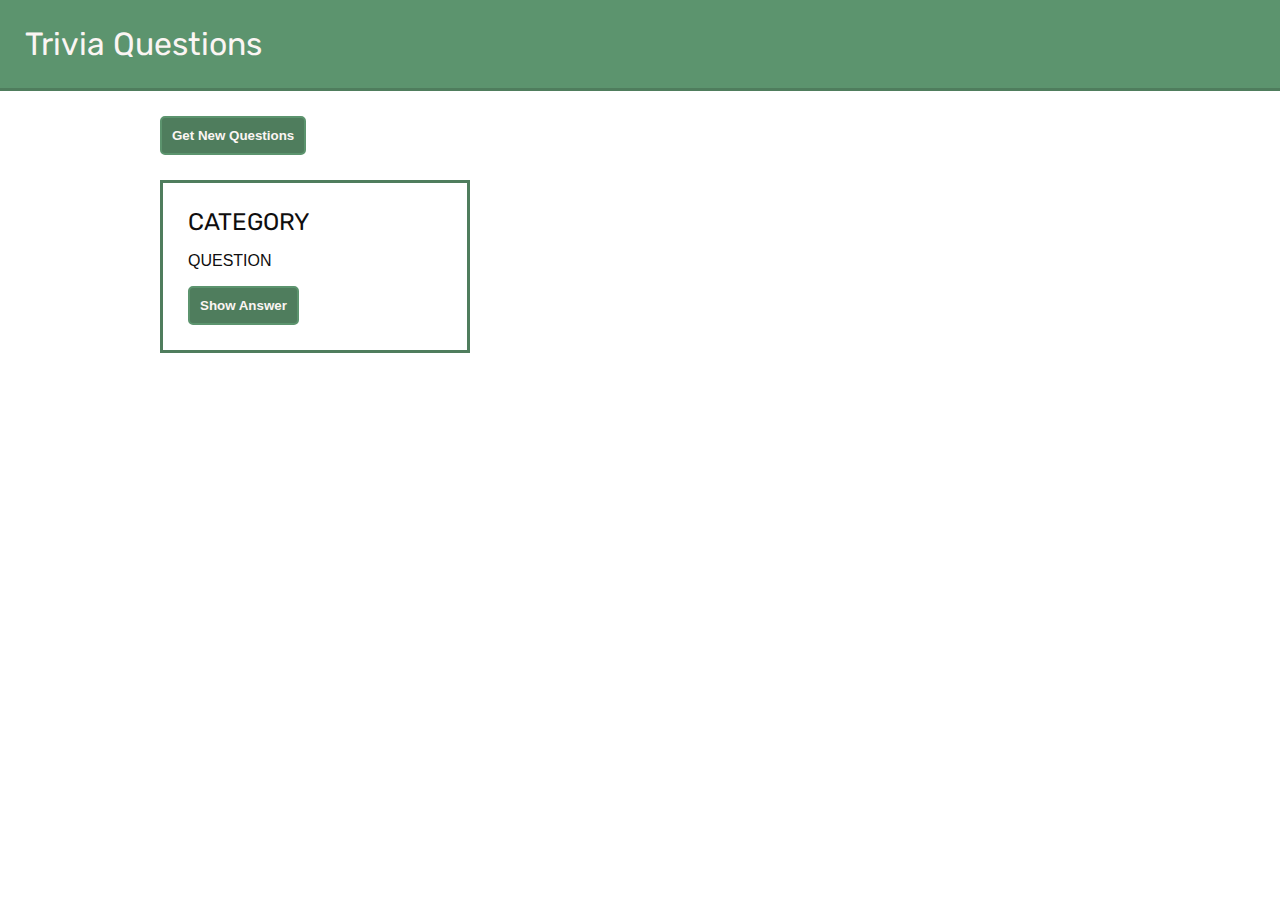
<file: index.html>
<!DOCTYPE html>
<html lang="en">
  <head>
    <meta charset="UTF-8" />
    <meta http-equiv="X-UA-Compatible" content="IE=edge" />
    <meta name="viewport" content="width=device-width, initial-scale=1.0" />
    <title>Trivia Questions</title>
    <link rel="stylesheet" href="style.css" />
    
  </head>
  <body>
    <header>
      <h1>Trivia Questions</h1>
    </header>
    <section class="centered">
      <form>
        <button type="submit">Get New Questions</button>
      </form>
    </section>
    <main class="centered">
      <!-- Your `.card` elements should show up here. -->
      <article class="card">
        <h2>CATEGORY</h2>
        <p>QUESTION</p>
        <button>Show Answer</button>
        <p class="hidden">CORRECT ANSWER</p>
      </article>
    </main>
    <script src="./main.js"></script>
  </body>
</html>
</file>
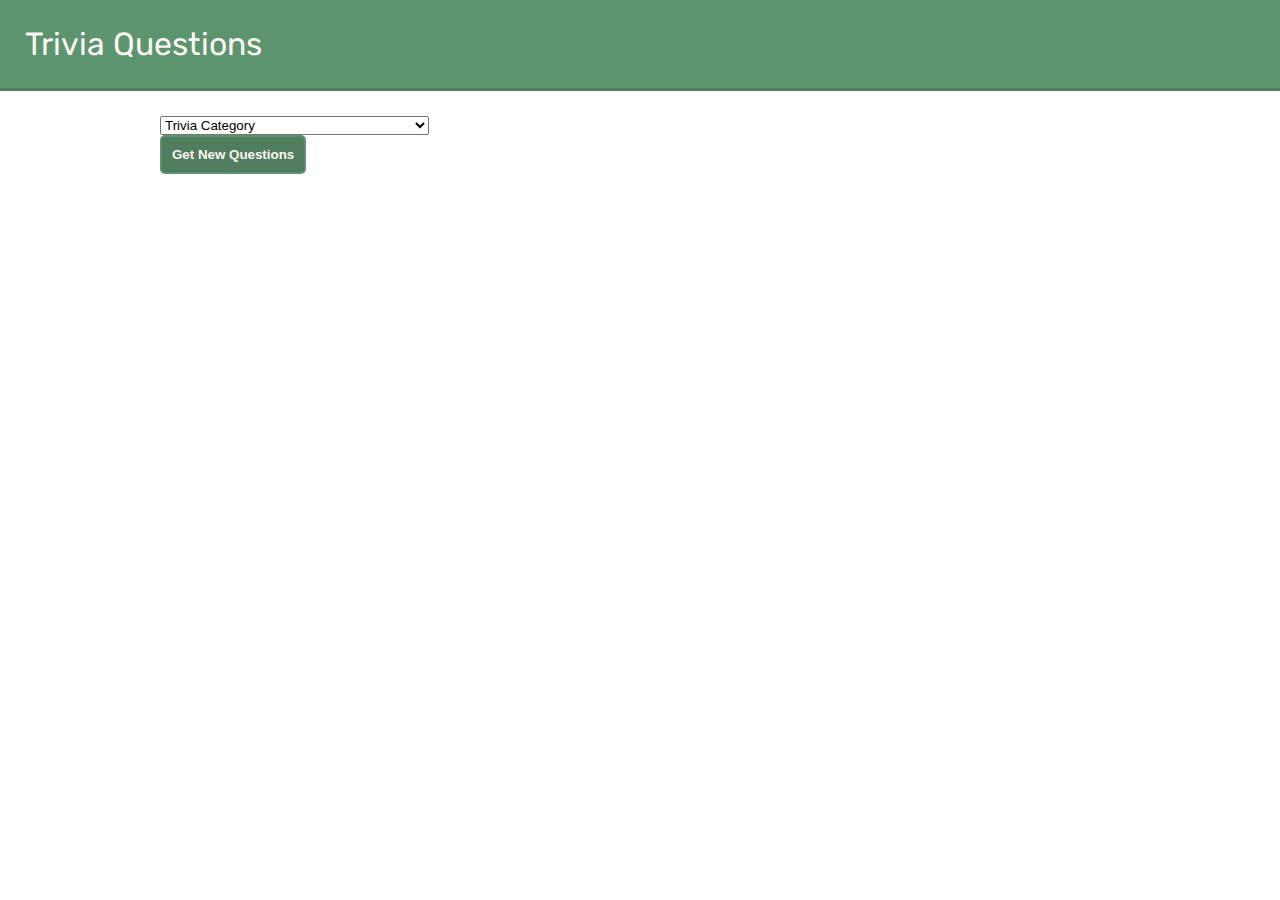
<file: indexbycategory.html>
<!DOCTYPE html>
<html lang="en">
  <head>
    <meta charset="UTF-8" />
    <meta http-equiv="X-UA-Compatible" content="IE=edge" />
    <meta name="viewport" content="width=device-width, initial-scale=1.0" />
    <title>Trivia Questions</title>
    <link rel="stylesheet" href="style.css" />
    <script defer src="app2.js"></script>
  </head>
  <body>
    <header>
      <h1>Trivia Questions</h1>
    </header>
    <section class="centered">
      <form>
        <select id="category" name="trivia-category">
          <option value="select-trivia-category">Trivia Category</option>
          <option value="general-knowledge">General Knowledge</option>
          <option value="entertainment-books">Entertainment: Books</option>
          <option value="entertainment-film">Entertainment: Film</option>
          <option value="entertainment-music">Entertainment: Music</option>
          <option value="entertainment-musicals-theatres">
            Entertainment: Musicals & Theatres
          </option>
          <option value="entertainment-television">
            Entertainment: Television
          </option>
          <option value="entertainment-video-games">
            Entertainment: Video Games
          </option>
          <option value="entertainment-board-games">
            Entertainment: Board Games
          </option>
          <option value="science-nature">Science & Nature</option>
          <option value="science-computers">Science: Computers</option>
          <option value="science-mathematics">Science: Mathematics</option>
          <option value="mythology">Mythology</option>
          <option value="sports">Sports</option>
          <option value="geography">Geography</option>
          <option value="history">History</option>
          <option value="politics">Politics</option>
          <option value="art">Art</option>
          <option value="celebrities">Celebrities</option>
          <option value="animals">Animals</option>
          <option value="vehicles">Vehicles</option>
          <option value="entertainment-comics">Entertainment: Comics</option>
          <option value="science-gadgets">Science: Gadgets</option>
          <option value="entertainment-japanese-anime-manga">
            Entertainment: Japanese Anime & Manga
          </option>
          <option value="entertainment-cartoon-animations">
            Entertainment: Cartoon & Animation
          </option>
        </select>
        <button type="submit">Get New Questions</button>
      </form>
    </section>
    <main class="centered">
      <!-- `.card` elements here. -->
    </main>
  </body>
</html>
</file>
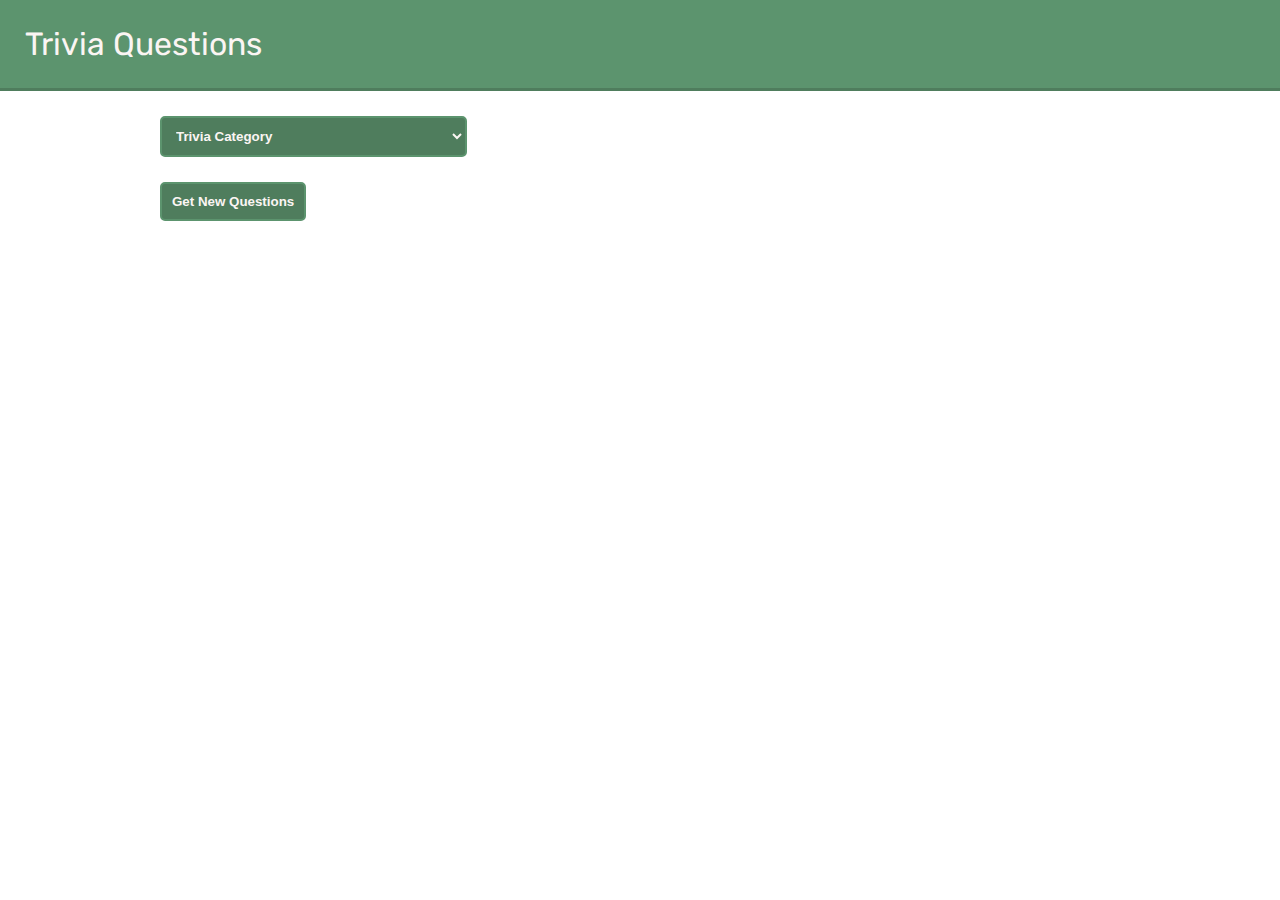
<file: cat_drop-down_filter/index2.html>
<!DOCTYPE html>
<html lang="en">
  <head>
    <meta charset="UTF-8" />
    <meta http-equiv="X-UA-Compatible" content="IE=edge" />
    <meta name="viewport" content="width=device-width, initial-scale=1.0" />
    <title>Trivia Questions</title>
    <link rel="stylesheet" href="/cat_drop-down_filter/style2.css" />
    <script defer src="/cat_drop-down_filter/app2.js"></script>
  </head>
  <body>
    <header>
      <h1>Trivia Questions</h1>
    </header>
    <section class="centered">
      <form>
        <select id="category" name="trivia-category">
          <option value="select-trivia-category">Trivia Category</option>
          <option value="general-knowledge">General Knowledge</option>
          <option value="entertainment-books">Entertainment: Books</option>
          <option value="entertainment-film">Entertainment: Film</option>
          <option value="entertainment-music">Entertainment: Music</option>
          <option value="entertainment-musicals-theatres">
            Entertainment: Musicals & Theatres
          </option>
          <option value="entertainment-television">
            Entertainment: Television
          </option>
          <option value="entertainment-video-games">
            Entertainment: Video Games
          </option>
          <option value="entertainment-board-games">
            Entertainment: Board Games
          </option>
          <option value="science-nature">Science & Nature</option>
          <option value="science-computers">Science: Computers</option>
          <option value="science-mathematics">Science: Mathematics</option>
          <option value="mythology">Mythology</option>
          <option value="sports">Sports</option>
          <option value="geography">Geography</option>
          <option value="history">History</option>
          <option value="politics">Politics</option>
          <option value="art">Art</option>
          <option value="celebrities">Celebrities</option>
          <option value="animals">Animals</option>
          <option value="vehicles">Vehicles</option>
          <option value="entertainment-comics">Entertainment: Comics</option>
          <option value="science-gadgets">Science: Gadgets</option>
          <option value="entertainment-japanese-anime-manga">
            Entertainment: Japanese Anime & Manga
          </option>
          <option value="entertainment-cartoon-animations">
            Entertainment: Cartoon & Animation
          </option>
        </select>
        <button type="submit">Get New Questions</button>
      </form>
    </section>
    <main class="centered">
      <!-- `.card` elements here. -->
    </main>
  </body>
</html>
</file>
<file: style.css>
@import url("https://fonts.googleapis.com/css2?family=Rubik:wght@300;700&display=swap");

html,
body {
  color: #0f0e0e;
  font-family: Arial, Helvetica, sans-serif;
  margin: 0;
  padding: 0;
}

h1,
h2,
h3,
h4,
h5,
h6 {
  font-family: "Rubik", sans-serif;
  font-weight: normal;
  margin: 0;
}

header {
  background: #5c946e;
  border-bottom: 3px solid #4f7d5d;
  color: #fbf5f3;
}

header h1 {
  padding: 25px;
}

header h1 span {
  font-family: "EB Garamond", serif;
  font-size: 18px;
  margin-left: 10px;
}

.centered {
  display: grid;
  gap: 15px;
  grid-template-columns: repeat(3, 1fr);
  margin: 25px auto;
  width: 75%;
}

button {
  border: 2px solid #5c946e;
  border-radius: 5px;
  background: #4f7d5d;
  color: #fbf5f3;
  cursor: pointer;
  font-weight: bold;
  padding: 10px;
}

button:hover {
  border: 2px solid #4f7d5d;
  background: #5c946e;
}

.card {
  border: 3px solid #4f7d5d;
  padding: 25px;
}

.hidden {
  display: none;
}

.easy-difficulty {
  border-color: yellow;
}

.medium-difficulty {
  border-color: orange;
}

.hard-difficulty {
  border-color: red;
}
</file>
<file: cat_drop-down_filter/style2.css>
@import url("https://fonts.googleapis.com/css2?family=Rubik:wght@300;700&display=swap");

html,
body {
  color: #0f0e0e;
  font-family: Arial, Helvetica, sans-serif;
  margin: 0;
  padding: 0;
}

h1,
h2,
h3,
h4,
h5,
h6 {
  font-family: "Rubik", sans-serif;
  font-weight: normal;
  margin: 0;
}

header {
  background: #5c946e;
  border-bottom: 3px solid #4f7d5d;
  color: #fbf5f3;
}

header h1 {
  padding: 25px;
}

header h1 span {
  font-family: "EB Garamond", serif;
  font-size: 18px;
  margin-left: 10px;
}

.centered {
  display: grid;
  gap: 15px;
  grid-template-columns: repeat(3, 1fr);
  margin: 25px auto;
  width: 75%;
}

button {
  border: 2px solid #5c946e;
  border-radius: 5px;
  background: #4f7d5d;
  color: #fbf5f3;
  cursor: pointer;
  font-weight: bold;
  padding: 10px;
}

button:hover {
  border: 2px solid #4f7d5d;
  background: #5c946e;
}

.card {
  border: 3px solid #4f7d5d;
  padding: 25px;
}

.hidden {
  display: none;
}

#category {
  border: 2px solid #5c946e;
  border-radius: 5px;
  background: #4f7d5d;
  color: #fbf5f3;
  font-weight: bold;
  padding: 10px;
  margin-bottom: 25px;
}
</file>
